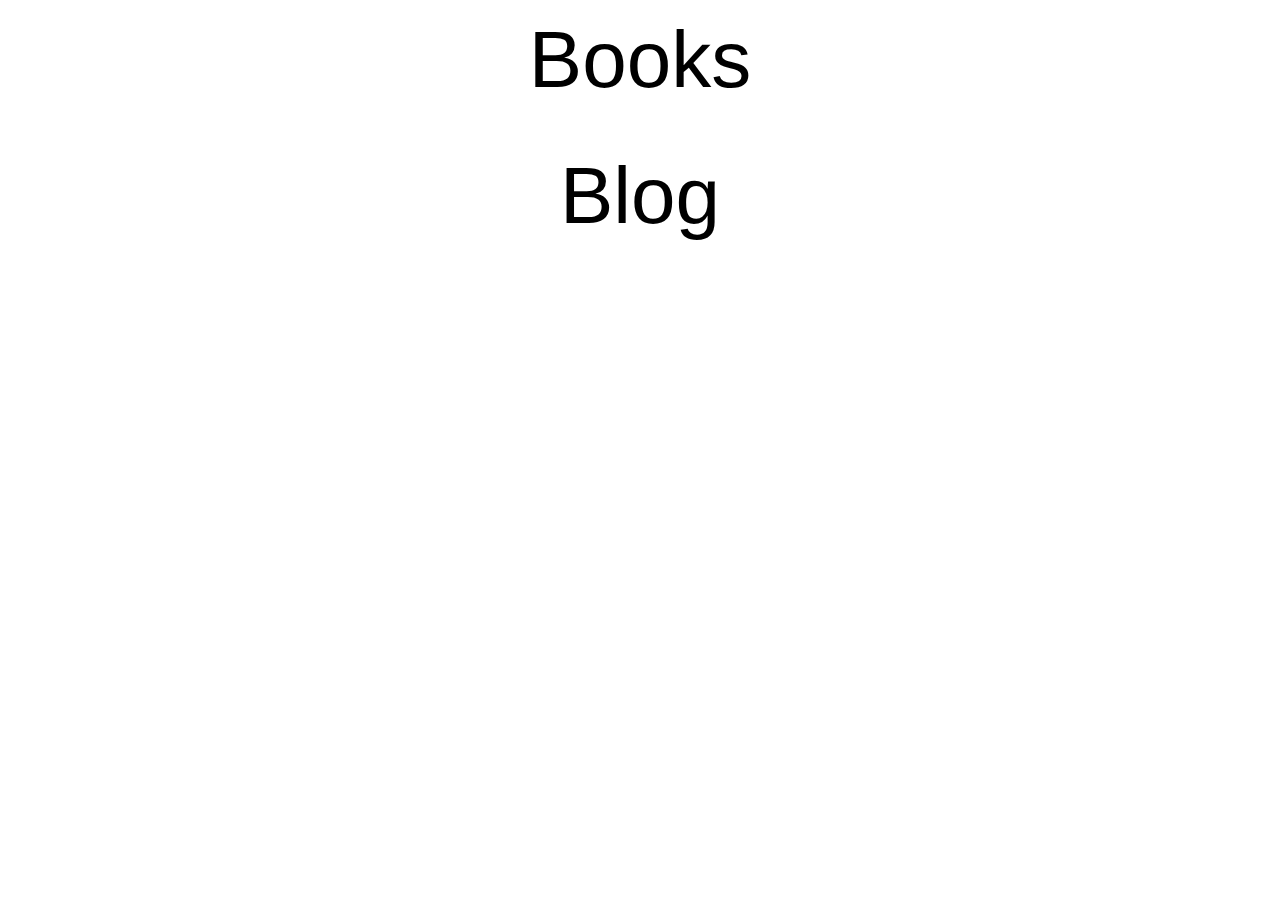
<file: index.html>
<!DOCTYPE html>

<head>
  <!-- Required meta tags -->
  <meta charset="utf-8">
  <meta name="viewport" content="width=device-width, initial-scale=1, shrink-to-fit=no">

  <!-- Bootstrap CSS -->
  <link rel="stylesheet" href="https://stackpath.bootstrapcdn.com/bootstrap/4.3.1/css/bootstrap.min.css"
    integrity="sha384-ggOyR0iXCbMQv3Xipma34MD+dH/1fQ784/j6cY/iJTQUOhcWr7x9JvoRxT2MZw1T" crossorigin="anonymous">
  <!-- Custom CSS-->
  <link rel="stylesheet" type="text/css" href="style/main.css">
  <title></title>
</head>

<body scroll="no" class="css-selector">


  <div class="text-center col-md-12 my-auto">
    <a href="books.html">
      <p class="fadeInAnimated text-center link">Books</p>
    </a>
  </div>

  <div class="text-center col-md-12 my-auto">
    <a href="blog.html">
      <p class="fadeInAnimated text-center link d-none d-lg-block">Blog</p>
    </a>
  </div>


</body>

</html>
</file>
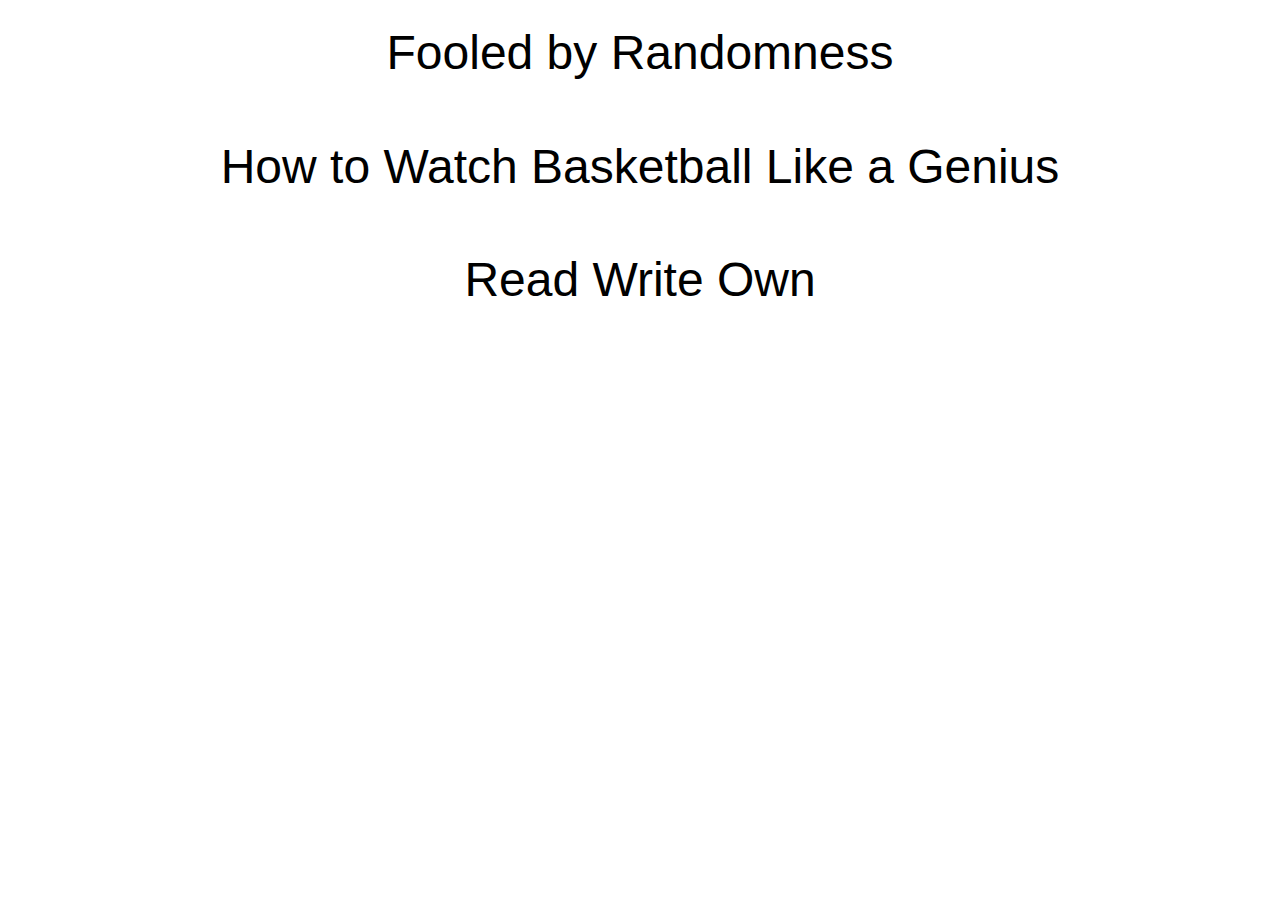
<file: books.html>
<!DOCTYPE html>

<head>
  <!-- Required meta tags -->
  <meta charset="utf-8">
  <meta name="viewport" content="width=device-width, initial-scale=1, shrink-to-fit=no">

  <!-- Bootstrap CSS -->
  <link rel="stylesheet" href="https://stackpath.bootstrapcdn.com/bootstrap/4.3.1/css/bootstrap.min.css"
    integrity="sha384-ggOyR0iXCbMQv3Xipma34MD+dH/1fQ784/j6cY/iJTQUOhcWr7x9JvoRxT2MZw1T" crossorigin="anonymous">
  <!-- Custom CSS-->
  <link rel="stylesheet" type="text/css" href="style/post.css">
  <title></title>
</head>

<body>
  <div class="col-md-12 my-auto">
    <a href="books/fooled_by_randomness.html">
      <h1 class="fadeInAnimated text-center link">Fooled by Randomness</h1>
    </a>
    <a href="books/basketball_like_a_genius.html">
      <h1 class="fadeInAnimated text-center link">How to Watch Basketball Like a Genius</h1>
    </a>
    <a href="books/read_write_own.html">
      <h1 class="fadeInAnimated text-center link">Read Write Own</h1>
    </a>
  </div>


</body>

</html>
</file>
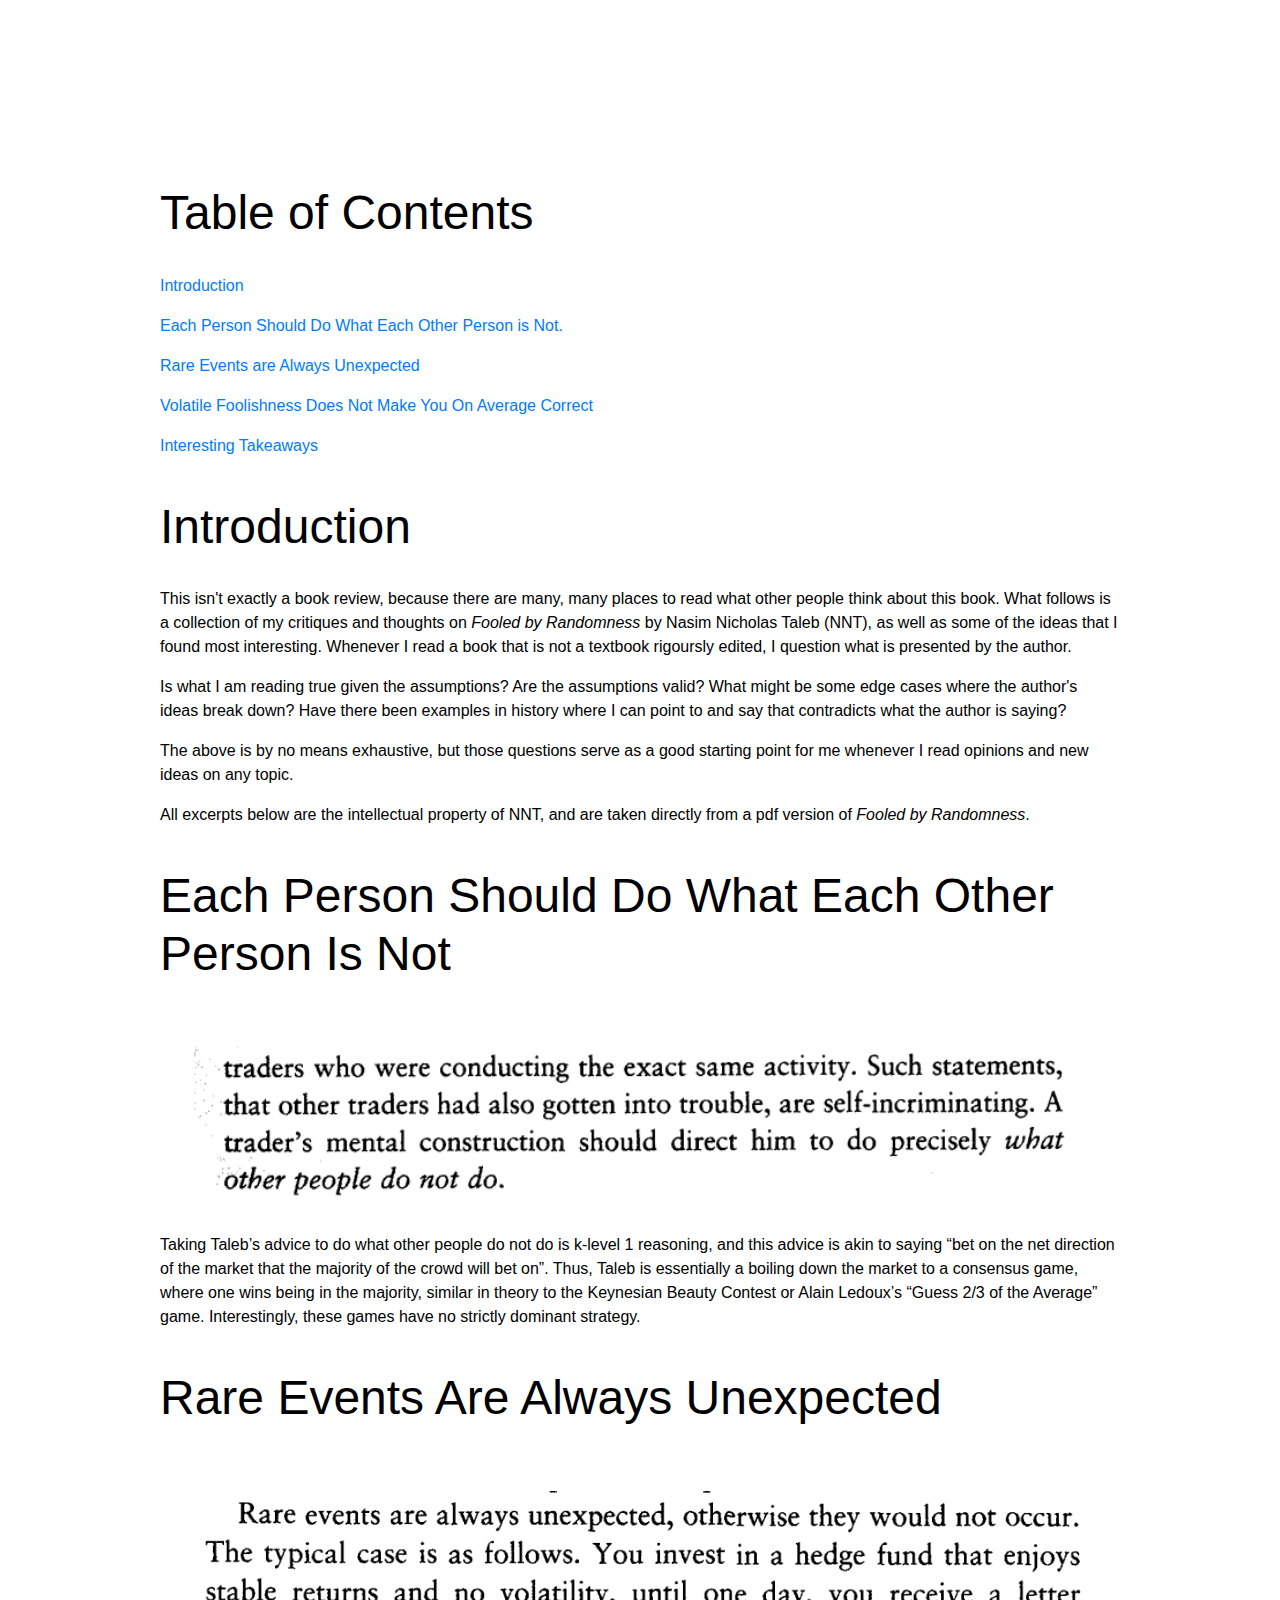
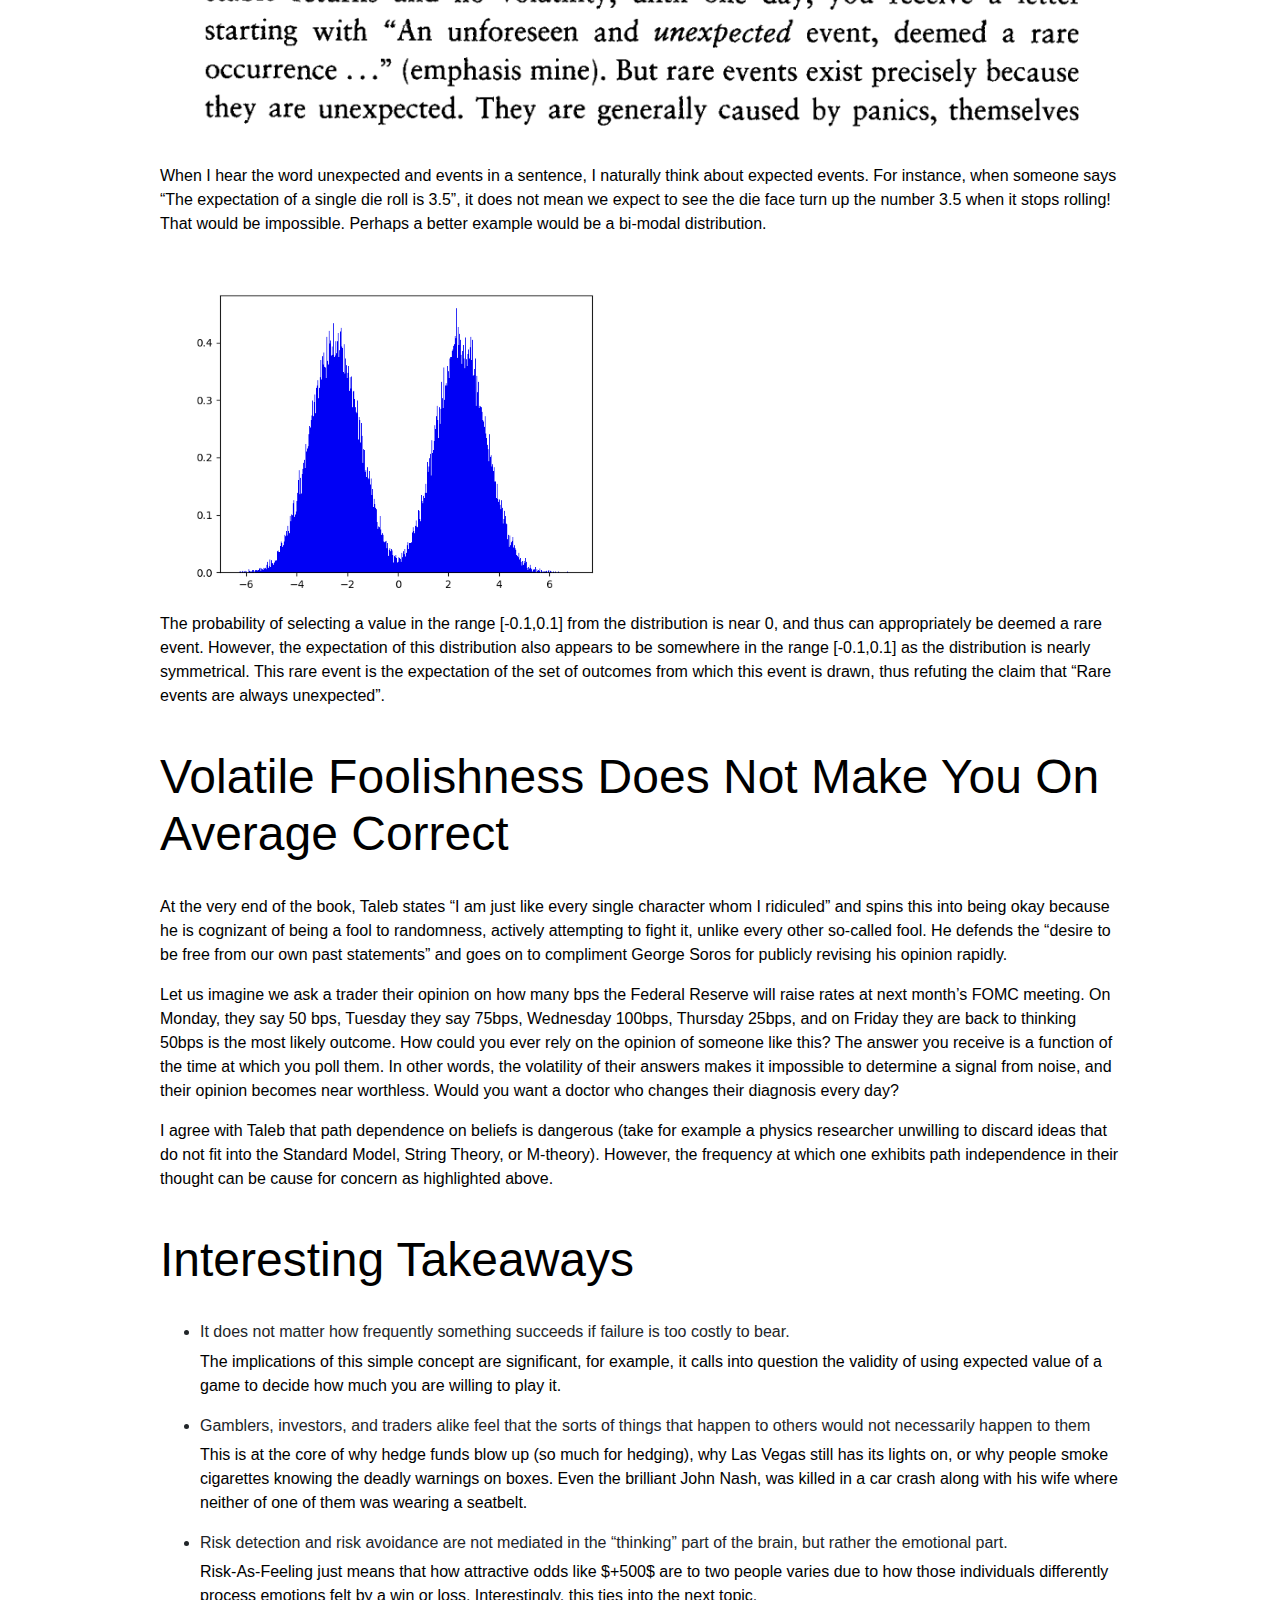
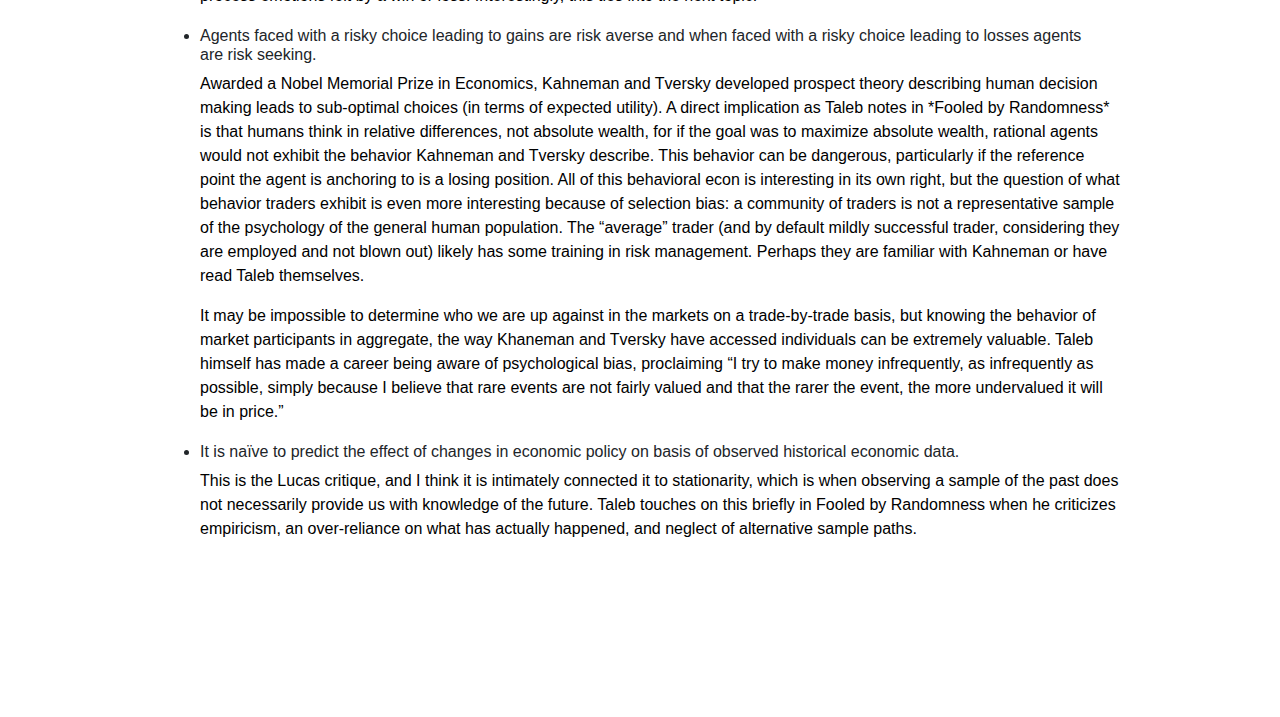
<file: fooled_by_randomness.html>
<!DOCTYPE html>

<head>
  <!-- Required meta tags -->
  <meta charset="utf-8">
  <meta name="viewport" content="width=device-width, initial-scale=1, shrink-to-fit=no">
  <!-- Bootstrap CSS -->
  <link rel="stylesheet" href="https://stackpath.bootstrapcdn.com/bootstrap/4.3.1/css/bootstrap.min.css"
    integrity="sha384-ggOyR0iXCbMQv3Xipma34MD+dH/1fQ784/j6cY/iJTQUOhcWr7x9JvoRxT2MZw1T" crossorigin="anonymous">
  <!-- Custom CSS-->
  <link rel="stylesheet" type="text/css" href="style/book.css">

</head>

<body class="css-selector">

  <!--Create significant padding as window scales-->
  <div class="col-md-12 my-auto" style="padding: 10em;">
    <h1>Table of Contents</h1>
    <p>
      <a href="#introduction">Introduction</a>
    </p>
    <p>
      <a href="#each_and_every_person">Each Person Should Do What Each Other Person is Not.</a>
    </p>
    <p>
      <a href="#rare_events">Rare Events are Always Unexpected</a>
    </p>
    <p>
      <a href="#volatile_foolishness">Volatile Foolishness Does Not Make You On Average Correct</a>
    </p>
    <p>
      <a href="#interesting_takeaways">Interesting Takeaways</a>
    </p>


    <h1 id="introduction">Introduction</h1>

    <p>
      This isn't exactly a book review, because there are many, many places to read
      what other people think about this book. What follows is a collection of my critiques
      and thoughts on <i>Fooled by Randomness</i> by Nasim Nicholas Taleb (NNT), as well as some of the ideas that I
      found most interesting.
      Whenever I read a book that is not a textbook rigoursly edited, I question what is presented
      by the author.
    </p>
    <p>
      Is what I am reading true given the assumptions?
      Are the assumptions valid? What might be some edge cases where the author's ideas break down?
      Have there been examples in history where I can point to and say that contradicts what the author is saying?
    </p>
    <p>
      The above is by no means exhaustive, but those questions serve as a good starting
      point for me whenever I read opinions and new ideas on any topic.
    </p>
    <p>All excerpts below are the intellectual property of NNT, and are taken directly
      from a pdf version of <i>Fooled by Randomness</i>.</p>

    <h1 id="each_and_every_person">Each Person Should Do What Each Other Person Is Not</h1>
    <!--From Fooled by Randomness-->
    <img src="assets/fool_1.png" alt="Fooled by Randomness" style="width: 100%; height: auto; padding : 2em">
    <p>
      Taking Taleb’s advice to do what other people do not do is k-level 1 reasoning, and this advice is akin to
      saying “bet on the net direction of the market that the majority of the crowd will bet on”. Thus, Taleb
      is essentially a boiling down the market to a consensus game, where one wins being in the majority, similar in
      theory to the Keynesian Beauty Contest or Alain Ledoux’s “Guess 2/3 of the Average” game. Interestingly, these
      games have no strictly dominant strategy.
    </p>


    <h1 id="rare_events">Rare Events Are Always Unexpected</h1>
    <!--From Fooled by Randomness-->
    <img src="assets/fool_2.png" alt="Fooled by Randomness" style="width: 100%; height: auto; padding : 2em">
    <p>
      When I hear the word unexpected and events in a sentence, I naturally think about expected events. For instance,
      when someone says “The expectation of a single die roll is 3.5”, it does not mean we expect to see the die face
      turn up the number 3.5 when it stops rolling! That would be impossible. Perhaps a better example would be a
      bi-modal distribution.
    </p>


    <img src="assets/bimodal.png" alt="Fooled by Randomness" style="width: 50%; height: auto;">
    <p>The probability of selecting a value in the range [-0.1,0.1] from the distribution is near 0, and thus can
      appropriately
      be deemed a rare event. However, the expectation of this distribution also appears to be somewhere in the range
      [-0.1,0.1] as the distribution is nearly symmetrical. This rare event is the expectation of the set of outcomes
      from which this event is drawn, thus refuting the claim that “Rare events are always unexpected”.
    </p>

    <h1 id="volatile_foolishness">Volatile Foolishness Does Not Make You On Average Correct</h1>
    <p>
      At the very end of the book, Taleb states “I am just like every single character whom I ridiculed” and spins this
      into
      being okay because he is cognizant of being a fool to randomness, actively attempting to fight it, unlike every
      other so-called fool. He defends the “desire to be free from our own past statements” and goes on to compliment
      George Soros for publicly revising his opinion rapidly.
    </p>
    <p>
      Let us imagine we ask a trader their opinion on how many bps the Federal Reserve will raise rates at next month’s
      FOMC meeting. On Monday, they say 50 bps, Tuesday they say 75bps, Wednesday 100bps, Thursday 25bps, and on Friday
      they are back to thinking 50bps is the most likely outcome. How could you ever rely on the opinion of someone like
      this? The answer you receive is a function of the time at which you poll them. In other words, the volatility of
      their answers makes it impossible to determine a signal from noise, and their opinion becomes near worthless.
      Would you want a doctor who changes their diagnosis every day?
    </p>
    <p>
      I agree with Taleb that path dependence on beliefs is dangerous (take for example a physics researcher unwilling
      to discard ideas that do not fit into the Standard Model, String Theory, or M-theory). However, the frequency at
      which one exhibits path independence in their thought can be cause for concern as highlighted above.
    </p>

    <h1 id="#interesting_takeaways">Interesting Takeaways</h1>

    <ul>
      <li>
        <h6>
          It does not matter how frequently something succeeds if failure is too costly to bear.
        </h6>
        <p>
          The implications of this simple concept are significant, for example, it calls into question the validity
          of
          using
          expected value of a game to decide how much you are willing to play it.
        </p>
      </li>
      <li>
        <h6>
          Gamblers, investors, and traders alike feel that the sorts of things that happen to others would not
          necessarily happen to them
        </h6>
        <p>
          This is at the core of why hedge funds blow up (so much for hedging), why Las Vegas still has its lights
          on,
          or why people smoke cigarettes knowing the deadly warnings on boxes. Even the brilliant John Nash, was
          killed
          in a car crash along with his wife where neither of one of them was wearing a seatbelt.
        </p>
      </li>
      <li>
        <h6>
          Risk detection and risk avoidance are not mediated in the “thinking” part of the brain, but rather the
          emotional part.
        </h6>
        <p>
          Risk-As-Feeling just means that how attractive odds like $+500$ are to two people varies due to how those
          individuals differently process emotions felt by a win or loss. Interestingly, this ties into the next
          topic.
        </p>

      </li>
      <li>
        <h6>
          Agents faced with a risky choice leading to gains are risk averse and when faced with a risky choice
          leading
          to losses agents are risk seeking.
        </h6>
        <p>
          Awarded a Nobel Memorial Prize in Economics, Kahneman and Tversky developed prospect theory describing
          human
          decision making leads to sub-optimal choices (in terms of expected utility). A direct implication as Taleb
          notes in *Fooled by Randomness* is that humans think in relative differences, not absolute wealth, for if
          the
          goal was to maximize absolute wealth, rational agents would not exhibit the behavior Kahneman and Tversky
          describe. This behavior can be dangerous, particularly if the reference point the agent is anchoring to is
          a
          losing position. All of this behavioral econ is interesting in its own right, but the question of what
          behavior traders exhibit is even more interesting because of selection bias: a community of traders is not
          a
          representative sample of the psychology of the general human population. The “average” trader (and by
          default
          mildly successful trader, considering they are employed and not blown out) likely has some training in
          risk
          management. Perhaps they are familiar with Kahneman or have read Taleb themselves.
        </p>
        <p>
          It may be impossible to determine who we are up against in the markets on a trade-by-trade basis, but
          knowing
          the behavior of market participants in aggregate, the way Khaneman and Tversky have accessed individuals
          can
          be extremely valuable. Taleb himself has made a career being aware of psychological bias, proclaiming “I
          try
          to make money infrequently, as infrequently as possible, simply because I believe that rare events are not
          fairly valued and that the rarer the event, the more undervalued it will be in price.”
        </p>
      <li>
        <h6>It is naïve to predict the effect of changes in economic policy on basis of observed historical economic
          data. </h6>
        <p>
          This is the Lucas critique, and I think it is intimately connected it to stationarity, which is when
          observing a sample of the past does not necessarily provide us with knowledge of the future. Taleb
          touches on this briefly in Fooled by Randomness when he criticizes empiricism, an over-reliance on what has
          actually happened, and neglect of alternative sample paths.
        </p>
      </li>
    </ul>






  </div>
</body>
</file>
<file: style/main.css>
body,
html {
  height: 100%;
  background-color: #fff;
  overflow: hidden;
  text-align: center;
  text-decoration: none;
  /*background-color: #4f6d7a;*/
}

::selection {
  background: #e0e0;
}

.header {
  font-family: archiaregular;
  color: #000;
}

h1 {
  color: #000;
}


.link:hover {
  color: #000;
}

a:hover {
  text-decoration: none;
}


p {
  color: #000;
  font-size: 5em;
}
</file>
<file: style/post.css>
body,
html {
  height: 100%;
  background-color: #fff;
  text-decoration: none;
  /*background-color: #4f6d7a;*/
}

.link:hover {
  color: #000;
  text-decoration-color: #000;
}

h1 {
  color: #000;
  font-size: 3em;
  padding-top: 0.5em;
  padding-bottom: 0.5em;
}

h2 {
  color: #000;
  font-size: 2em;
  padding-top: 0.5em;
  padding-bottom: 0.5em;
}

p {
  /*left align words*/
  text-align: left;
  color: #000;
  font-size: 1em;
}

.center {
  display: block;
  margin-left: auto;
  margin-right: auto;
  width: 50%;
}
</file>
<file: style/book.css>
body,
html {
  height: 100%;
  background-color: #fff;
  text-decoration: none;
  /*background-color: #4f6d7a;*/
}

.link:hover {
  color: #000;
  text-decoration-color: #000;
}

h1 {
  color: #000;
  font-size: 3em;
  padding-top: 0.5em;
  padding-bottom: 0.5em;
}

h2 {
  color: #000;
  font-size: 2em;
  padding-top: 0.5em;
  padding-bottom: 0.5em;
}

p {
  /*left align words*/
  text-align: left;
  color: #000;
  font-size: 1em;
}
</file>
